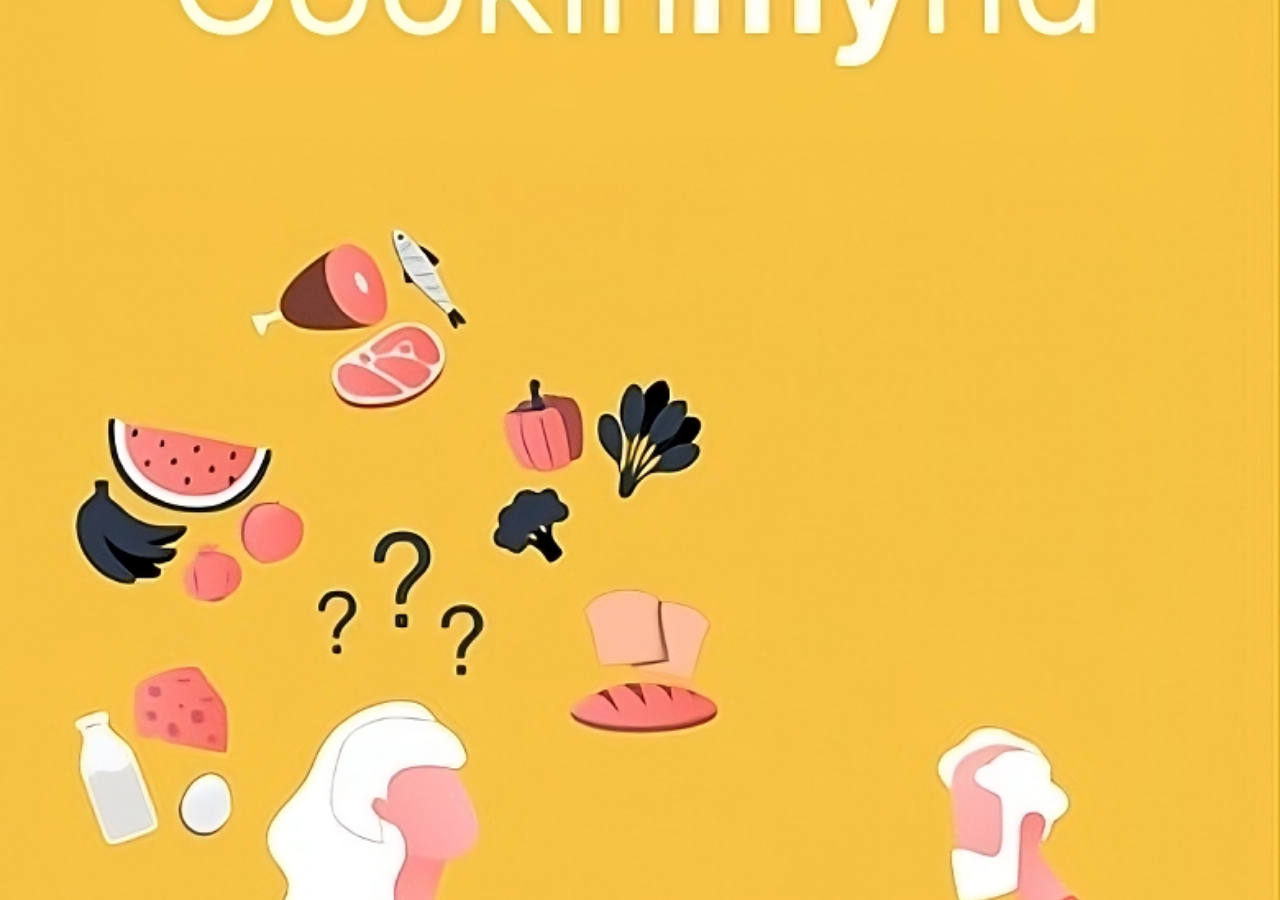
<file: web/html/index.html>
<!DOCTYPE html>
<html>
  <head>
    <title>Cookinmynd</title>
    <meta author="Domenico De Pasquali">
    <meta charset="UTF-8"> 
    <meta name="viewport" content="width=device-width, initial-scale=1.0, maximum-scale=1.0, user-scalable=0">
    <meta name="apple-mobile-web-app-capable" content="yes">
    <link rel="icon" type="image/x-icon" href="../images/favicon.png">
    <link rel="apple-touch-icon" href="../images/favicon.png">
    <link rel="stylesheet" href="../styles/main.css">

    <script src="../scripts/lib/p5.min.js"></script>
    <script src="../scripts/lib/mqttws31.min.js"></script>
  </head>

  <!-- Inserisco tutte le parti della Web App -->
  <body id="p5-container">

    <!-- Splash Screen -->
    <div id="logo" style="display:block" class="clickable-background" onclick="return show('accedi_registrati','logo','accedi', 'registrati', 'configurazione_inizio','configurazione_cg','configurazione_cr', 'configurazione_time', 'configurazione_colori','configurazione_completata', 'home_ok','home_ok_monossido','home_ok_cr','home_ok_pranzo','home_ok_cena','home_ok_statistiche','home_ok_manage','home_ok_spesa','home_ok_ricette','home_ok_user','home_ok_setting','home_volcano_setting','home_volcano_user');">
    </div>

    <!-- Accedi e/o Registrati -->
    <div id="accedi_registrati" style="display:none">
      <button id="accedi_registrati-accedi" onclick="return show('accedi','accedi_registrati','logo','registrati', 'configurazione_inizio', 'configurazione_cg', 'configurazione_cr','configurazione_time','configurazione_colori','configurazione_completata', 'home_ok','home_ok_monossido','home_ok_cr','home_ok_pranzo','home_ok_cena','home_ok_statistiche','home_ok_manage','home_ok_spesa','home_ok_ricette','home_ok_user','home_ok_setting','home_volcano_setting','home_volcano_user');"></button>
      <button id="accedi_registrati-registrati" onclick="return show('registrati','accedi_registrati','logo','accedi', 'configurazione_inizio', 'configurazione_cg', 'configurazione_cr', 'configurazione_time','configurazione_colori','configurazione_completata', 'home_ok','home_ok_monossido','home_ok_cr','home_ok_pranzo','home_ok_cena','home_ok_statistiche','home_ok_manage','home_ok_spesa','home_ok_ricette','home_ok_user','home_ok_setting','home_volcano_setting','home_volcano_user');"></button>
    </div>

    <!-- Accedi -->
    <div id="accedi" style="display:none">
      <button id="accedi-back" onclick="return show('accedi_registrati','accedi','logo', 'registrati','configurazione_inizio','configurazione_cg','configurazione_cr', 'configurazione_time','configurazione_colori','configurazione_completata', 'home_ok','home_ok_monossido','home_ok_cr','home_ok_pranzo','home_ok_cena','home_ok_statistiche','home_ok_manage','home_ok_spesa','home_ok_ricette','home_ok_user','home_ok_setting','home_volcano_setting','home_volcano_user');"></button>
      <form id="form_accedi">
        <input type="text" placeholder="Username o Email" name="uname" required id="form_accedi-username">
        <br>
        <input type="password" placeholder="Password" name="psw" required id="form_accedi-pwd">
        <button id="accedi-accedi" type="button" onclick="verificaForm()"></button>
    </form>
    </div>

    <!-- Registrati -->
    <div id="registrati" style="display:none">
      <button id="registrati-back" onclick="return show('accedi_registrati','registrati','logo', 'accedi', 'configurazione_inizio', 'configurazione_cg','configurazione_cr', 'configurazione_time','configurazione_colori','configurazione_completata', 'home_ok','home_ok_monossido','home_ok_cr','home_ok_pranzo','home_ok_cena','home_ok_statistiche','home_ok_manage','home_ok_spesa','home_ok_ricette','home_ok_user','home_ok_setting','home_volcano_setting','home_volcano_user');"></button>
      <form id="form_registrati">
        <input type="text" placeholder="Nome" name="name" required id="form_registrati-name">
        <br>
        <input type="text" placeholder="Cognome" name="cognome" required id="form_registrati-cognome">
        <br>
        <input type="email" placeholder="Email" name="email" required id="form_registrati-email">
        <br>
        <input type="tel" placeholder="Cellulare" name="tel" required id="form_registrati-tel">
        <br>
        <input type="password" placeholder="Password" name="pwd" required id="form_registrati-pwd">
        <br>
        <input type="password" placeholder="Ripeti Password" name="psw2" required id="form_registrati-pwd2">
        <button id="registrati-registrati" type="button"></button>
      </form>
    </div>

    <!-- Inizio della configurazione -->
    <div id="configurazione_inizio" style="display:none">
      <button id="configurazione_inizio-back" onclick="return show('registrati','configurazione_inizio','accedi','accedi_registrati','logo', 'configurazione_cg','configurazione_cr', 'configurazione_time','configurazione_colori','configurazione_completata','home_ok','home_ok_monossido','home_ok_cr','home_ok_pranzo','home_ok_cena','home_ok_statistiche','home_ok_manage','home_ok_spesa','home_ok_ricette','home_ok_user','home_ok_setting','home_volcano_setting','home_volcano_user');"></button>
      <button id="configurazione_inizio-inizia" onclick="return show('configurazione_cg','configurazione_inizio','registrati','accedi_registrati','logo','accedi','configurazione_cr', 'configurazione_time','configurazione_colori','configurazione_completata','home_ok','home_ok_monossido','home_ok_cr','home_ok_pranzo','home_ok_cena','home_ok_statistiche','home_ok_manage','home_ok_spesa','home_ok_ricette','home_ok_user','home_ok_setting','home_volcano_setting','home_volcano_user');"></button>
    </div>

    <!-- Configurazione del profilo del care giver -->
    <div id="configurazione_cg" style="display:none">
      <button id="configurazione_cg-back" onclick="return show('configurazione_inizio','configurazione_cg','registrati','accedi','accedi_registrati','logo','configurazione_cr', 'configurazione_time','configurazione_colori','configurazione_completata','home_ok','home_ok_monossido','home_ok_cr','home_ok_pranzo','home_ok_cena','home_ok_statistiche','home_ok_manage','home_ok_spesa','home_ok_ricette','home_ok_user','home_ok_setting','home_volcano_setting','home_volcano_user');"></button>
      <form id="form_configurazione_cg">
        <input type="text" placeholder="Nome" name="name" required id="form_configurazione_cg-name">
        <br>
        <input type="text" placeholder="Cognome" name="cognome" required id="form_configurazione_cg-cognome">
        <br>
        <input type="tel" placeholder="Cellulare" name="tel" required id="form_configurazione_cg-tel">
        <button id="configurazione_cg-avanti" type="button"></button>
      </form>
    </div>

    <!-- Configurazione del profilo del care recipient -->
    <div id="configurazione_cr" style="display:none">
      <button id="configurazione_cr-back" onclick="return show('configurazione_cg', 'configurazione_cr','configurazione_inzio','registrati','accedi','accedi_registrati','logo', 'configurazione_time','configurazione_colori','configurazione_completata','home_ok','home_ok_monossido','home_ok_cr','home_ok_pranzo','home_ok_cena','home_ok_statistiche','home_ok_manage','home_ok_spesa','home_ok_ricette','home_ok_user','home_ok_setting','home_volcano_setting','home_volcano_user');"></button>
      <form id="form_configurazione_cr">
        <input type="text" placeholder="Nome" name="name" required id="form_configurazione_cr-name">
        <br>
        <input type="text" placeholder="Cognome" name="cognome" required id="form_configurazione_cr-cognome">
        <br>
        <input type="tel" placeholder="Cellulare" name="tel" required id="form_configurazione_cr-tel">
        <button id="configurazione_cr-avanti" type="button"></button>
      </form>
    </div>

    <!-- Configurazione dell'orario dei pasti -->
    <div id="configurazione_time" style="display:none">
      <button id="configurazione_time-back" onclick="return show('configurazione_cr', 'configurazione_time', 'configurazione_cg','configurazione_inzio','registrati','accedi','accedi_registrati','logo','configurazione_colori','configurazione_completata','home_ok','home_ok_monossido','home_ok_cr','home_ok_pranzo','home_ok_cena','home_ok_statistiche','home_ok_manage','home_ok_spesa','home_ok_ricette','home_ok_user','home_ok_setting','home_volcano_setting','home_volcano_user');"></button>
      <form id="form_configurazione_time">
        <input type="time" value="12:00" min="10:00" max="15:00" name="time_pranzo" required id="form_configurazione_time-pranzo">
        <br>
        <input type="time" value="19:00" min="17:00" max="22:00" name="time_cena" required id="form_configurazione_time-cena">
        <button id="configurazione_time-avanti" type="button"></button>
      </form>
    </div>

    <!-- Configurazione del colore dei pasti -->
    <div id="configurazione_colori" style="display:none">
      <button id="configurazione_colori-back" onclick="return show('configurazione_time', 'configurazione_colori', 'configurazione_cr', 'configurazione_cg','configurazione_inzio','registrati','accedi','accedi_registrati','logo','configurazione_completata','home_ok','home_ok_monossido','home_ok_cr','home_ok_pranzo','home_ok_cena','home_ok_statistiche','home_ok_manage','home_ok_spesa','home_ok_ricette','home_ok_user','home_ok_setting','home_volcano_setting','home_volcano_user');"></button>
      <button id="configurazione_colori-avanti" onclick="return show('configurazione_completata','configurazione_time', 'configurazione_colori', 'configurazione_cr', 'configurazione_cg','configurazione_inzio','registrati','accedi','accedi_registrati','logo','home_ok','home_ok_monossido','home_ok_cr','home_ok_pranzo','home_ok_cena','home_ok_statistiche','home_ok_manage','home_ok_spesa','home_ok_ricette','home_ok_user','home_ok_setting','home_volcano_setting','home_volcano_user');"></button>


      <div id="p5-buttons2"></div> <!-- Contenitore per i pulsanti p5.js - Anteprima (debug) -->
      <div id="p5-buttons4"></div> <!-- Contenitore per i pulsanti p5.js - Colore 1 -->
      <div id="p5-buttons5"></div> <!-- Contenitore per i pulsanti p5.js - Colore 2-->
      <div id="p5-buttons6"></div> <!-- Contenitore per i pulsanti p5.js - Colore 3 -->
      <div id="p5-buttons7"></div> <!-- Contenitore per i pulsanti p5.js - Colore 4 -->
      <div id="p5-buttons8"></div> <!-- Contenitore per i pulsanti p5.js - Colore 5 -->
      <div id="p5-buttons9"></div> <!-- Contenitore per i pulsanti p5.js - Colore 6 -->
    </div>

    <!-- Configurazione completata -->
    <div id="configurazione_completata" style="display:none">
      <button id="configurazione_completata-back" onclick="return show('configurazione_colori','configurazione_completata', 'configurazione_time', 'configurazione_cr', 'configurazione_cg','configurazione_inzio','registrati','accedi','accedi_registrati','logo','home_ok','home_ok_monossido','home_ok_cr','home_ok_pranzo','home_ok_cena','home_ok_statistiche','home_ok_manage','home_ok_spesa','home_ok_ricette','home_ok_user','home_ok_setting','home_volcano_setting','home_volcano_user');"></button>
      <button id="configurazione_completata-avanti" onclick="return show('home_ok','configurazione_completata', 'configurazione_colori','configurazione_time', 'configurazione_cr', 'configurazione_cg','configurazione_inzio','registrati','accedi','accedi_registrati','logo','home_ok_monossido','home_ok_cr','home_ok_pranzo','home_ok_cena','home_ok_statistiche','home_ok_manage','home_ok_spesa','home_ok_ricette','home_ok_user','home_ok_setting','home_volcano_setting','home_volcano_user');"></button>
    </div>

    <!-- Home (tutto regolare) -->
    <div id="home_ok" style="display:none">
      <p class="usernameDisplay">Home</p>
      <button id="home_ok-monossido" onclick="return show('home_ok_monossido','home_ok','configurazione_colori','configurazione_completata', 'configurazione_time', 'configurazione_cr', 'configurazione_cg','configurazione_inzio','registrati','accedi','accedi_registrati','logo','home_ok_cr','home_ok_pranzo','home_ok_cena','home_ok_statistiche','home_ok_manage','home_ok_spesa','home_ok_ricette','home_ok_user','home_ok_setting','home_volcano_setting','home_volcano_user');"></button>
      <button id="home_ok-cr" onclick="return show('home_ok_cr','home_ok','configurazione_completata', 'configurazione_colori','configurazione_time', 'configurazione_cr', 'configurazione_cg','configurazione_inzio','registrati','accedi','accedi_registrati','logo','home_ok_monossido','home_ok_pranzo','home_ok_cena','home_ok_statistiche','home_ok_manage','home_ok_spesa','home_ok_ricette','home_ok_user','home_ok_setting','home_volcano_setting','home_volcano_user');"></button>
      <button id="home_ok-pranzo" onclick="return show('home_ok_pranzo','home_ok','configurazione_completata', 'configurazione_colori','configurazione_time', 'configurazione_cr', 'configurazione_cg','configurazione_inzio','registrati','accedi','accedi_registrati','logo','home_ok_monossido','home_ok_cr','home_ok_cena','home_ok_statistiche','home_ok_manage','home_ok_spesa','home_ok_ricette','home_ok_user','home_ok_setting','home_volcano_setting','home_volcano_user');"></button>
      <button id="home_ok-cena" onclick="return show('home_ok_cena','home_ok','configurazione_completata', 'configurazione_colori','configurazione_time', 'configurazione_cr', 'configurazione_cg','configurazione_inzio','registrati','accedi','accedi_registrati','logo','home_ok_monossido','home_ok_cr','home_ok_pranzo','home_ok_statistiche','home_ok_manage','home_ok_spesa','home_ok_ricette','home_ok_user','home_ok_setting','home_volcano_setting','home_volcano_user');"></button>
      <button id="home_ok-statistiche" onclick="return show('home_ok_statistiche','home_ok','configurazione_completata', 'configurazione_colori','configurazione_time', 'configurazione_cr', 'configurazione_cg','configurazione_inzio','registrati','accedi','accedi_registrati','logo','home_ok_monossido','home_ok_cr','home_ok_pranzo','home_ok_cena','home_ok_manage','home_ok_spesa','home_ok_ricette','home_ok_user','home_ok_setting','home_volcano_setting','home_volcano_user');"></button>
      <button id="home_ok-manage" onclick="return show('home_ok_manage','home_ok','configurazione_completata', 'configurazione_colori','configurazione_time', 'configurazione_cr', 'configurazione_cg','configurazione_inzio','registrati','accedi','accedi_registrati','logo','home_ok_monossido','home_ok_cr','home_ok_pranzo','home_ok_cena','home_ok_statistiche','home_ok_spesa','home_ok_ricette','home_ok_user','home_ok_setting','home_volcano_setting','home_volcano_user');"></button>
      <button id="home_ok-spesa" onclick="return show('home_ok_spesa','home_ok','configurazione_completata', 'configurazione_colori','configurazione_time', 'configurazione_cr', 'configurazione_cg','configurazione_inzio','registrati','accedi','accedi_registrati','logo','home_ok_monossido','home_ok_cr','home_ok_pranzo','home_ok_cena','home_ok_statistiche','home_ok_manage','home_ok_ricette','home_ok_user','home_ok_setting','home_volcano_setting','home_volcano_user');"></button>
      <button id="home_ok-ricette" onclick="return show('home_ok_ricette','home_ok','configurazione_completata', 'configurazione_colori','configurazione_time', 'configurazione_cr', 'configurazione_cg','configurazione_inzio','registrati','accedi','accedi_registrati','logo','home_ok_monossido','home_ok_cr','home_ok_pranzo','home_ok_cena','home_ok_statistiche','home_ok_manage','home_ok_spesa','home_ok_user','home_ok_setting','home_volcano_setting','home_volcano_user');"></button>
      <button id="home_ok-user" onclick="return show('home_ok_user','home_ok','configurazione_completata', 'configurazione_colori','configurazione_time', 'configurazione_cr', 'configurazione_cg','configurazione_inzio','registrati','accedi','accedi_registrati','logo','home_ok_monossido','home_ok_cr','home_ok_pranzo','home_ok_cena','home_ok_statistiche','home_ok_manage','home_ok_spesa','home_ok_ricette','home_ok_setting','home_volcano_setting','home_volcano_user');"></button>
      <button id="home_ok-setting" onclick="return show('home_ok_setting','home_ok','configurazione_completata', 'configurazione_colori','configurazione_time', 'configurazione_cr', 'configurazione_cg','configurazione_inzio','registrati','accedi','accedi_registrati','logo','home_ok_monossido','home_ok_cr','home_ok_pranzo','home_ok_cena','home_ok_statistiche','home_ok_manage','home_ok_spesa','home_ok_ricette','home_ok_user','home_volcano_setting','home_volcano_user');"></button>
    </div>

    <!-- Home (tutto regolare - monossido) -->
    <div id="home_ok_monossido" style="display:none">
      <p class="usernameDisplay">Home</p>
      <button id="home_ok_monossido-back" onclick="return show('home_ok','home_ok_monossido','configurazione_colori','configurazione_completata', 'configurazione_time', 'configurazione_cr', 'configurazione_cg','configurazione_inzio','registrati','accedi','accedi_registrati','logo','home_ok_cr','home_ok_pranzo','home_ok_cena','home_ok_statistiche','home_ok_manage','home_ok_spesa','home_ok_ricette','home_ok_user','home_ok_setting','home_volcano_setting','home_volcano_user');"></button>
    </div>

    <!-- Home (tutto regolare - care recipient) -->
    <div id="home_ok_cr" style="display:none">
      <p class="usernameDisplay">Home</p>
      <p id="nome_cr"></p>
      <p id="cognome_cr"></p>
      <p id="cellulare_cr"> <a href="#" id="cellulare_cr_link"></a> </p>
      <button id="home_ok_cr-back" onclick="return show('home_ok','home_ok_cr','home_ok_monossido','configurazione_colori','configurazione_completata', 'configurazione_time', 'configurazione_cr', 'configurazione_cg','configurazione_inzio','registrati','accedi','accedi_registrati','logo','home_ok_pranzo','home_ok_cena','home_ok_statistiche','home_ok_manage','home_ok_spesa','home_ok_ricette','home_ok_user','home_ok_setting','home_volcano_setting','home_volcano_user');"></button>
    </div>

    <!-- Home (tutto regolare - pranzo) -->
    <div id="home_ok_pranzo" style="display:none">
      <p class="usernameDisplay">Home</p>
      <p id="nome_cr_pranzo_ok"></p>
      <button id="home_ok_pranzo-back" onclick="return show('home_ok','home_ok_pranzo','home_ok_cr','home_ok_monossido','configurazione_colori','configurazione_completata', 'configurazione_time', 'configurazione_cr', 'configurazione_cg','configurazione_inzio','registrati','accedi','accedi_registrati','logo','home_ok_cena','home_ok_statistiche','home_ok_manage','home_ok_spesa','home_ok_ricette','home_ok_user','home_ok_setting','home_volcano_setting','home_volcano_user');"></button>
    </div>

    <!-- Home (tutto regolare - cena) -->
    <div id="home_ok_cena" style="display:none">
      <p class="usernameDisplay">Home</p>
      <button id="home_ok_cena-back" onclick="return show('home_ok','home_ok_cena' ,'home_ok_pranzo','home_ok_cr','home_ok_monossido','configurazione_colori','configurazione_completata', 'configurazione_time', 'configurazione_cr', 'configurazione_cg','configurazione_inzio','registrati','accedi','accedi_registrati','logo','home_ok_statistiche','home_ok_manage','home_ok_spesa','home_ok_ricette','home_ok_user','home_ok_setting','home_volcano_setting','home_volcano_user');"></button>
    </div>

    <!-- Home (tutto regolare - statistiche) -->
    <div id="home_ok_statistiche" style="display:none">
      <button id="home_ok_statistiche-back" onclick="return show('home_ok','home_ok_statistiche','home_ok_cena' ,'home_ok_pranzo','home_ok_cr','home_ok_monossido','configurazione_colori','configurazione_completata', 'configurazione_time', 'configurazione_cr', 'configurazione_cg','configurazione_inzio','registrati','accedi','accedi_registrati','logo','home_ok_manage','home_ok_spesa','home_ok_ricette','home_ok_user','home_ok_setting','home_volcano_setting','home_volcano_user');"></button>
    </div>

    <!-- Home (tutto regolare - manage) -->
    <div id="home_ok_manage" style="display:none">
      <button id="home_ok_manage-back" onclick="return show('home_ok','home_ok_manage','home_ok_statistiche','home_ok_cena' ,'home_ok_pranzo','home_ok_cr','home_ok_monossido','configurazione_colori','configurazione_completata', 'configurazione_time', 'configurazione_cr', 'configurazione_cg','configurazione_inzio','registrati','accedi','accedi_registrati','logo','home_ok_spesa','home_ok_ricette','home_ok_user','home_ok_setting','home_volcano_setting','home_volcano_user');"></button>
    </div>

    <!-- Home (tutto regolare - spesa) -->
    <div id="home_ok_spesa" style="display:none">
      <div>
        <input type="text" id="nuovo-alimento" placeholder="Inserisci un alimento">
        <button id="btn-addAlim" onclick="aggiungiAlimento()">+</button>
      </div>
  
      <!-- Gli elementi della lista vengono aggiunti qui dinamicamente -->
      <ul class="lista-spesa" id="lista-spesa">
      </ul>
      <button id="home_ok_spesa-back" onclick="return show('home_ok','home_ok_spesa','home_ok_manage','home_ok_statistiche','home_ok_cena' ,'home_ok_pranzo','home_ok_cr','home_ok_monossido','configurazione_colori','configurazione_completata', 'configurazione_time', 'configurazione_cr', 'configurazione_cg','configurazione_inzio','registrati','accedi','accedi_registrati','logo','home_ok_ricette','home_ok_user','home_ok_setting','home_volcano_setting','home_volcano_user');"></button>
    </div>

    <!-- Home (tutto regolare - ricette) -->
    <div id="home_ok_ricette" style="display:none">
      <button id="home_ok_ricette-back" onclick="return show('home_ok','home_ok_ricette','home_ok_spesa','home_ok_manage','home_ok_statistiche','home_ok_cena' ,'home_ok_pranzo','home_ok_cr','home_ok_monossido','configurazione_colori','configurazione_completata', 'configurazione_time', 'configurazione_cr', 'configurazione_cg','configurazione_inzio','registrati','accedi','accedi_registrati','logo','home_ok_user','home_ok_setting','home_volcano_setting','home_volcano_user');"></button>
    </div>

    <!-- Account -->
    <div id="home_ok_user" style="display:none">
      <button id="user-logout" onclick="return show('logo','accedi_registrati','home_ok_user','home_ok','home_ok_ricette','home_ok_spesa','home_ok_manage','home_ok_statistiche','home_ok_cena' ,'home_ok_pranzo','home_ok_cr','home_ok_monossido','configurazione_colori','configurazione_completata', 'configurazione_time', 'configurazione_cr', 'configurazione_cg','configurazione_inzio','registrati','accedi','home_ok_setting','home_volcano_setting','home_volcano_user');"></button>
      <button id="user-home" onclick="return show('home_ok','home_ok_user','home_ok_ricette','home_ok_spesa','home_ok_manage','home_ok_statistiche','home_ok_cena' ,'home_ok_pranzo','home_ok_cr','home_ok_monossido','configurazione_colori','configurazione_completata', 'configurazione_time', 'configurazione_cr', 'configurazione_cg','configurazione_inzio','registrati','accedi','accedi_registrati','logo','home_ok_setting','home_volcano_setting','home_volcano_user');"></button>
      <button id="user-setting" onclick="return show('home_ok_setting','home_ok_user','home_ok','home_ok_ricette','home_ok_spesa','home_ok_manage','home_ok_statistiche','home_ok_cena' ,'home_ok_pranzo','home_ok_cr','home_ok_monossido','configurazione_colori','configurazione_completata', 'configurazione_time', 'configurazione_cr', 'configurazione_cg','configurazione_inzio','registrati','accedi','accedi_registrati','logo','home_volcano_setting','home_volcano_user');"></button>
    </div>

    <!-- Setting -->
    <div id="home_ok_setting" style="display:none">
      <button id="setting-demo1" onclick="return show('');"></button>
      <div id="p5-buttons"></div> <!-- Contenitore per i pulsanti p5.js - Avvia Experience -->
      <div id="p5-buttons3"></div> <!-- Contenitore per i pulsanti p5.js - Stop Experience -->
      <button id="setting-home" onclick="return show('home_ok','home_ok_setting','home_ok_user','home_ok_ricette','home_ok_spesa','home_ok_manage','home_ok_statistiche','home_ok_cena' ,'home_ok_pranzo','home_ok_cr','home_ok_monossido','configurazione_colori','configurazione_completata', 'configurazione_time', 'configurazione_cr', 'configurazione_cg','configurazione_inzio','registrati','accedi','accedi_registrati','logo','home_volcano_setting','home_volcano_user');"></button>
      <button id="setting-user" onclick="return show('home_ok_user','home_ok_setting','home_ok','home_ok_ricette','home_ok_spesa','home_ok_manage','home_ok_statistiche','home_ok_cena' ,'home_ok_pranzo','home_ok_cr','home_ok_monossido','configurazione_colori','configurazione_completata', 'configurazione_time', 'configurazione_cr', 'configurazione_cg','configurazione_inzio','registrati','accedi','accedi_registrati','logo','home_volcano_setting','home_volcano_user');"></button>
    </div>
    <script src="../scripts/app.js"></script>
    <script src="../scripts/sketch.js"></script>
  </body>
</html>
</file>
<file: web/styles/main.css>
/* Stile per la Web App in generale */
  @font-face 
  {
  font-family: 'inter';
  src: url('../fonts/inter/Inter-Bold.ttf') format('truetype');
  src: url('../fonts/inter/Inter-Regular.ttf') format('truetype');
  }

  #body, html 
  {
    margin: 0;
    padding: 0;
    height: 100%;
    width: 100%;
    font-family: 'inter', sans-serif; /* Usa il tuo font personalizzato come preferito, con un fallback a sans-serif */
  }

  input:focus
  {
    outline:none;
    box-shadow: none;
  }
  
  input[type="time"]:invalid 
  {
    color: gray;
  }

  a:link {
  color: black;
  background-color: transparent;
}

  /* Stile per la pagina Logo */
  .clickable-background 
  {
    position: absolute;
    top: 0;
    left: 0;
    width: 100%;
    height: 100%;
    background-image: url("../images/media_logo.png"); /* Sostituisci con l'immagine di sfondo che desideri */
    background-size: cover;
    background-position: center;
    display: block; /* Assicurati che l'elemento sia un blocco */
    text-decoration: none; /* Rimuovi la sottolineatura */
    color: inherit; /* Mantieni il colore del testo */
  }

  /* Stile per la pagina Accedi e/o Registrati */
  #accedi_registrati
  {
    position: absolute;
    top: 0;
    left: 0;
    width: 100%;
    height: 100%;
    background-image: url("../images/media_accedi_registrati.png");
    background-size: cover;
    display: block; /* Assicurati che l'elemento sia un blocco */
    text-decoration: none; /* Rimuovi la sottolineatura */
    color: inherit; /* Mantieni il colore del testo */
  }

  #accedi_registrati-accedi
  {
    border-color: transparent;
    background-color: transparent;
    border-radius: 50px;
    margin-top: 292px;
    margin-left: 27px;
    width: 336px;
    height: 51px;
  }

  #accedi_registrati-registrati
  {
    border-color: transparent;
    background-color: transparent;
    border-radius: 50px;
    margin-top: 28px;
    margin-left: 27px;
    width: 336px;
    height: 51px;
  }

  /* Stile per la pagina Accedi */
  #accedi
  {
    position: absolute;
    top: 0;
    left: 0;
    width: 100%;
    height: 100%;
    background-image: url("../images/media_accedi.png");
    background-size: cover;
    display: block; /* Assicurati che l'elemento sia un blocco */
    text-decoration: none; /* Rimuovi la sottolineatura */
    color: inherit; /* Mantieni il colore del testo */
  }

  #form_accedi-username
  {
    border: none;
    font-size: large;
    position: absolute;
    top: 190px;
    left: 55px;
    background-color: transparent;
  }

  #form_accedi-pwd
  {
    border: none;
    font-size: large;
    position: absolute;
    top: 250px;
    left: 55px;
    background-color: transparent;
  }

  #accedi-back
  {
    border-color: transparent;
    background-color: transparent;
    border-radius: 50px;
    position:absolute;
    left: 0px;
    top: 0px;
    width: 125px;
    height: 30px;
  }

  #accedi-accedi
  {
    border-color: transparent;
    background-color: transparent;
    border-radius: 50px;
    position:absolute;
    top: 372px;
    left: 27px;
    width: 336px;
    height: 51px;
  }

  /* Stile per la pagina Registrati */
  #registrati
  {
    position: absolute;
    top: 0;
    left: 0;
    width: 100%;
    height: 100%;
    background-image: url("../images/media_registrati.png");
    background-size: cover;
    display: block; /* Assicurati che l'elemento sia un blocco */
    text-decoration: none; /* Rimuovi la sottolineatura */
    color: inherit; /* Mantieni il colore del testo */
  }

  #registrati-back
  {
    border-color: transparent;
    background-color: transparent;
    border-radius: 50px;
    position:absolute;
    left: 0px;
    top: 0px;
    width: 125px;
    height: 30px;
  }

  #form_registrati-name
  {
    border: none;
    font-size: large;
    position: absolute;
    top: 185px;
    left: 55px;
    background-color: transparent;
  }

  #form_registrati-cognome
  {
    border: none;
    font-size: large;
    position: absolute;
    top: 243px;
    left: 55px;
    background-color: transparent;
  }

  #form_registrati-email
  {
    border: none;
    font-size: large;
    position: absolute;
    top: 303px;
    left: 55px;
    background-color: transparent;
  }

  #form_registrati-tel
  {
    border: none;
    font-size: large;
    position: absolute;
    top: 363px;
    left: 55px;
    background-color: transparent;
  }

  #form_registrati-pwd
  {
    border: none;
    font-size: large;
    position: absolute;
    top: 423px;
    left: 55px;
    background-color: transparent;
  }

  #form_registrati-pwd2
  {
    border: none;
    font-size: large;
    position: absolute;
    top: 481px;
    left: 55px;
    background-color: transparent;
  }

  #registrati-registrati
  {
    border-color: transparent;
    background-color: transparent;
    border-radius: 50px;
    position:absolute;
    top: 559px;
    left: 27px;
    width: 336px;
    height: 51px;
  }

  /* Stile per la pagina dell'Inizio della Configurazione */
  #configurazione_inizio
  {
    position: absolute;
    top: 0;
    left: 0;
    width: 100%;
    height: 100%;
    background-image: url("../images/media_configurazione_inizio.png");
    background-size: cover;
    display: block; /* Assicurati che l'elemento sia un blocco */
    text-decoration: none; /* Rimuovi la sottolineatura */
    color: inherit; /* Mantieni il colore del testo */
  }

  #configurazione_inizio-back
  {
    border-color: transparent;
    background-color: transparent;
    border-radius: 50px;
    position:absolute;
    left: 0px;
    top: 0px;
    width: 125px;
    height: 30px;
  }

  #configurazione_inizio-inizia
  {
    border-color: transparent;
    background-color: transparent;
    border-radius: 50px;
    position:absolute;
    top: 707px;
    left: 27px;
    width: 336px;
    height: 51px;
  }

   /* Stile per la pagina della Configurazione del Care Giver */
   #configurazione_cg
  {
    position: absolute;
    top: 0;
    left: 0;
    width: 100%;
    height: 100%;
    background-image: url("../images/media_configurazione_cg.png");
    background-size: cover;
    display: block; /* Assicurati che l'elemento sia un blocco */
    text-decoration: none; /* Rimuovi la sottolineatura */
    color: inherit; /* Mantieni il colore del testo */
  }

  #configurazione_cg-back
  {
    border-color: transparent;
    background-color: transparent;
    border-radius: 50px;
    position:absolute;
    left: 0px;
    top: 0px;
    width: 150px;
    height: 30px;
  }

  #configurazione_cg-avanti
  {
    border-color: transparent;
    background-color: transparent;
    border-radius: 30px;
    position:absolute;
    top: 723px;
    left: 308px;
    width: 60px;
    height: 60px;
  }

  #form_configurazione_cg-name
  {
    border: none;
    font-size: large;
    position: absolute;
    top: 160px;
    left: 32px;
    width: 190px;
    background-color: transparent;
  }

  #form_configurazione_cg-cognome
  {
    border: none;
    font-size: large;
    position: absolute;
    top: 223px;
    left: 32px;
    width: 190px;
    background-color: transparent;
  }

  #form_configurazione_cg-tel
  {
    border: none;
    font-size: large;
    position: absolute;
    top: 283px;
    left: 32px;
    width: 190px;
    background-color: transparent;
  }

  /* Stile per la pagina della Configurazione del Care Recipient */
  #configurazione_cr
  {
    position: absolute;
    top: 0;
    left: 0;
    width: 100%;
    height: 100%;
    background-image: url("../images/media_configurazione_cr.png");
    background-size: cover;
    display: block; /* Assicurati che l'elemento sia un blocco */
    text-decoration: none; /* Rimuovi la sottolineatura */
    color: inherit; /* Mantieni il colore del testo */
  }

  #configurazione_cr-back
  {
    border-color: transparent;
    background-color: transparent;
    border-radius: 50px;
    position:absolute;
    left: 0px;
    top: 0px;
    width: 150px;
    height: 30px;
  }

  #configurazione_cr-avanti
  {
    border-color: transparent;
    background-color: transparent;
    border-radius: 30px;
    position:absolute;
    top: 723px;
    left: 308px;
    width: 60px;
    height: 60px;
  }

  #form_configurazione_cr-name
  {
    border: none;
    font-size: large;
    position: absolute;
    top: 160px;
    left: 32px;
    width: 190px;
    background-color: transparent;
  }

  #form_configurazione_cr-cognome
  {
    border: none;
    font-size: large;
    position: absolute;
    top: 223px;
    left: 32px;
    width: 190px;
    background-color: transparent;
  }

  #form_configurazione_cr-tel
  {
    border: none;
    font-size: large;
    position: absolute;
    top: 283px;
    left: 32px;
    width: 190px;
    background-color: transparent;
  }

  /* Stile per la pagina della Configurazione dell'orario dei pasti */
  #configurazione_time
  {
    position: absolute;
    top: 0;
    left: 0;
    width: 100%;
    height: 100%;
    background-image: url("../images/media_configurazione_time.png");
    background-size: cover;
    display: block; /* Assicurati che l'elemento sia un blocco */
    text-decoration: none; /* Rimuovi la sottolineatura */
    color: inherit; /* Mantieni il colore del testo */
  }

  #configurazione_time-back
  {
    border-color: transparent;
    background-color: transparent;
    border-radius: 50px;
    position:absolute;
    left: 0px;
    top: 0px;
    width: 150px;
    height: 30px;
  }

  #configurazione_time-avanti
  {
    border-color: transparent;
    background-color: transparent;
    border-radius: 30px;
    position:absolute;
    top: 723px;
    left: 308px;
    width: 60px;
    height: 60px;
  }

  #form_configurazione_time-pranzo
  {
    border: none;
    font-size: large;
    position: absolute;
    border-radius: 50px;
    top: 360px;
    left: 185px;
    width: 92px;
    height: 50px;
    color: black;
    font-size: large;
    background-color: transparent;
  }

  #form_configurazione_time-cena
  {
    border: none;
    font-size: large;
    position: absolute;
    border-radius: 50px;
    top: 427px;
    left: 185px;
    width: 92px;
    height: 50px;
    color: black;
    font-size: large;
    background-color: transparent;
  }

  /* Stile per la pagina della Configurazione del colore dei pasti */
  #configurazione_colori
  {
    position: absolute;
    top: 0;
    left: 0;
    width: 100%;
    height: 100%;
    background-image: url("../images/media_configurazione_colori.png");
    background-size: cover;
    display: block; /* Assicurati che l'elemento sia un blocco */
    text-decoration: none; /* Rimuovi la sottolineatura */
    color: inherit; /* Mantieni il colore del testo */
  }

  #configurazione_colori-back
  {
    border-color: transparent;
    background-color: transparent;
    border-radius: 50px;
    position:absolute;
    left: 0px;
    top: 0px;
    width: 150px;
    height: 30px;
  }

  #configurazione_colori-avanti
  {
    border-color: transparent;
    background-color: transparent;
    border-radius: 30px;
    position:absolute;
    top: 723px;
    left: 308px;
    width: 60px;
    height: 60px;
  }

  #form_configurazione_colori-pranzo
  {
    border: none;
    font-size: large;
    position: absolute;
    border-radius: 50px;
    top: 357px;
    left: 182px;
    width: 130px;
    height: 65px;
    color: red;
    font-size: large;
    background-color: transparent;
  }

  #form_configurazione_colori-cena
  {
    border: none;
    font-size: large;
    position: absolute;
    border-radius: 50px;
    top: 424px;
    left: 182px;
    width: 130px;
    height: 65px;
    color: blue;
    font-size: large;
    background-color: transparent;
  }

  /* Stile per la pagina della conclusione della Configurazione */
  #configurazione_completata
  {
    position: absolute;
    top: 0;
    left: 0;
    width: 100%;
    height: 100%;
    background-image: url("../images/media_configurazione_completata.png");
    background-size: cover;
    display: block; /* Assicurati che l'elemento sia un blocco */
    text-decoration: none; /* Rimuovi la sottolineatura */
    color: inherit; /* Mantieni il colore del testo */
  }

  #configurazione_completata-back
  {
    border-color: transparent;
    background-color: transparent;
    border-radius: 50px;
    position:absolute;
    left: 0px;
    top: 0px;
    width: 125px;
    height: 30px;
  }

  #configurazione_completata-avanti
  {
    border-color: transparent;
    background-color: transparent;
    border-radius: 50px;
    position:absolute;
    top: 707px;
    left: 27px;
    width: 336px;
    height: 51px;
  }

  /* Stile per la pagina Home, tutto regolare */
  #home_ok
  {
    position: absolute;
    top: 0;
    left: 0;
    width: 100%;
    height: 100%;
    background-image: url("../images/media_home_ok.png");
    background-size: cover;
    display: block; /* Assicurati che l'elemento sia un blocco */
    text-decoration: none; /* Rimuovi la sottolineatura */
    color: inherit; /* Mantieni il colore del testo */
  }

  .usernameDisplay
  {
    font-size:xx-large;
    font-weight: bold;
    color: #353535;
    position: absolute;
    left: 15px;
  }

  #home_ok-monossido
  {
    border-color: transparent;
    background-color: transparent;
    border-radius: 21px;
    position:absolute;
    left: 332px;
    top: 24px;
    width: 42px;
    height: 42px;
  }

  #home_ok-cr
  {
    border-color: transparent;
    background-color: transparent;
    border-radius: 21px;
    position:absolute;
    left: 12px;
    top: 147px;
    width: 365px;
    height: 208px;
  }

  #home_ok-pranzo
  {
    border: 1.5px solid white;
    opacity: 0.70;
    background-color: transparent;
    border-radius: 21px;
    position:absolute;
    left: 65px;
    top: 398px;
    width: 120px;
    height: 26px;
  }

  #home_ok-cena
  {
    border: 1.5px solid white;
    opacity: 0.70;
    background-color: transparent;
    border-radius: 21px;
    position:absolute;
    left: 65px;
    top: 441px;
    width: 120px;
    height: 26px;
  }

  #home_ok-statistiche
  {
    border-color: transparent;
    background-color: transparent;
    border-radius: 21px;
    position:absolute;
    left: 242px;
    top: 366px;
    width: 133px;
    height: 130px;
  }

  #home_ok-manage
  {
    border-color: transparent;
    background-color: transparent;
    border-radius: 21px;
    position:absolute;
    left: 15px;
    top: 514px;
    width: 114px;
    height: 205px;
  }

  #home_ok-spesa
  {
    border-color: transparent;
    background-color: transparent;
    border-radius: 21px;
    position:absolute;
    left: 138px;
    top: 514px;
    width: 114px;
    height: 205px;
  }

  #home_ok-ricette
  {
    border-color: transparent;
    background-color: transparent;
    border-radius: 21px;
    position:absolute;
    left: 260px;
    top: 514px;
    width: 114px;
    height: 205px;
  }

  #home_ok-user
  {
    border-color: transparent;
    background-color: transparent;
    border-radius: 18.5px;
    position:absolute;
    left: 179px;
    top: 733px;
    width: 37px;
    height: 37px;
  }

  #home_ok-setting
  {
    border-color: transparent;
    background-color: transparent;
    border-radius: 18.5px;
    position:absolute;
    left: 301px;
    top: 733px;
    width: 37px;
    height: 37px;
  }

  /* Stile per la pagina Home, tutto regolare (Monossido) */
  #home_ok_monossido
  {
    position: absolute;
    top: 0;
    left: 0;
    width: 100%;
    height: 100%;
    background-image: url("../images/media_home_ok_monossido.png");
    background-size: cover;
    display: block; /* Assicurati che l'elemento sia un blocco */
    text-decoration: none; /* Rimuovi la sottolineatura */
    color: inherit; /* Mantieni il colore del testo */
  }

  #home_ok_monossido-back
  {
    border-color: transparent;
    background-color: transparent;
    border-radius: 13px;
    position:absolute;
    left: 325px;
    top: 287px;
    width: 26px;
    height: 26px;
  }

  .usernameDisplayOpacity
  {
    font-size:xx-large;
    font-weight: bold;
    color: #353535;
    position: absolute;
    left: 15px;
  }

/* Stile per la pagina Home, tutto regolare (CR) */
#home_ok_cr
  {
    position: absolute;
    top: 0;
    left: 0;
    width: 100%;
    height: 100%;
    background-image: url("../images/media_home_ok_cr.png");
    background-size: cover;
    display: block; /* Assicurati che l'elemento sia un blocco */
    text-decoration: none; /* Rimuovi la sottolineatura */
    color: inherit; /* Mantieni il colore del testo */
  }

  #home_ok_cr-back
  {
    border-color: transparent;
    background-color: transparent;
    border-radius: 13px;
    position:absolute;
    left: 325px;
    top: 287px;
    width: 26px;
    height: 26px;
  }

  #nome_cr
  {
    font-size:large;
    font-weight: bold;
    color: #353535;
    position: absolute;
    left: 60px;
    top: 330px;
  }

  #cognome_cr
  {
    font-size:large;
    font-weight: bold;
    color: #353535;
    position: absolute;
    left: 60px;
    top: 395px;
  }

  #cellulare_cr
  {
    font-size:large;
    font-weight: bold;
    color: #353535;
    position: absolute;
    left: 60px;
    top: 460px;
  }

/* Stile per la pagina Home, tutto regolare (pranzo) */
#home_ok_pranzo
  {
    position: absolute;
    top: 0;
    left: 0;
    width: 100%;
    height: 100%;
    background-image: url("../images/media_home_ok_pranzo.png");
    background-size: cover;
    display: block; /* Assicurati che l'elemento sia un blocco */
    text-decoration: none; /* Rimuovi la sottolineatura */
    color: inherit; /* Mantieni il colore del testo */
  }

  #home_ok_pranzo-back
  {
    border-color: transparent;
    background-color: transparent;
    border-radius: 13px;
    position:absolute;
    left: 325px;
    top: 287px;
    width: 26px;
    height: 26px;
  }

  #nome_cr_pranzo_ok
  {
    font-size:20pt;
    font-weight: bold;
    color: #353535;
    position: absolute;
    width: 250px;
    height: 70px;
    left: 35px;
    top: 257px;
  }

  /* Stile per la pagina Home, tutto regolare (cena) */
  #home_ok_cena
  {
    position: absolute;
    top: 0;
    left: 0;
    width: 100%;
    height: 100%;
    background-image: url("../images/media_home_ok_cena.png");
    background-size: cover;
    display: block; /* Assicurati che l'elemento sia un blocco */
    text-decoration: none; /* Rimuovi la sottolineatura */
    color: inherit; /* Mantieni il colore del testo */
  }

  #home_ok_cena-back
  {
    border-color: transparent;
    background-color: transparent;
    border-radius: 13px;
    position:absolute;
    left: 325px;
    top: 287px;
    width: 26px;
    height: 26px;
  }

  /* Stile per la pagina Home, tutto regolare (Statistiche) */
  #home_ok_statistiche
  {
    position: absolute;
    top: 0;
    left: 0;
    width: 100%;
    height: 100%;
    background-image: url("../images/media_home_ok_statistiche.png");
    background-size: cover;
    display: block; /* Assicurati che l'elemento sia un blocco */
    text-decoration: none; /* Rimuovi la sottolineatura */
    color: inherit; /* Mantieni il colore del testo */
  }

  #home_ok_statistiche-back
  {
    border-color: transparent;
    background-color: transparent;
    border-radius: 50px;
    position:absolute;
    left: 0px;
    top: 0px;
    width: 125px;
    height: 30px;
  }

/* Stile per la pagina Home, tutto regolare (Manage) */
#home_ok_manage
  {
    position: absolute;
    top: 0;
    left: 0;
    width: 100%;
    height: 100%;
    background-image: url("../images/media_home_ok_manage.png");
    background-size: cover;
    display: block; /* Assicurati che l'elemento sia un blocco */
    text-decoration: none; /* Rimuovi la sottolineatura */
    color: inherit; /* Mantieni il colore del testo */
  }

  #home_ok_manage-back
  {
    border-color: transparent;
    background-color: transparent;
    border-radius: 50px;
    position:absolute;
    left: 0px;
    top: 0px;
    width: 125px;
    height: 30px;
  }

  /* Stile per la pagina Home, tutto regolare (Spesa) */
#home_ok_spesa
  {
    position: absolute;
    top: 0;
    left: 0;
    width: 100%;
    height: 100%;
    background-image: url("../images/media_home_ok_spesa.png");
    background-size: cover;
    display: block; /* Assicurati che l'elemento sia un blocco */
    text-decoration: none; /* Rimuovi la sottolineatura */
    color: inherit; /* Mantieni il colore del testo */
  }

  #home_ok_spesa-back
  {
    border-color: transparent;
    background-color: transparent;
    border-radius: 50px;
    position:absolute;
    left: 0px;
    top: 0px;
    width: 125px;
    height: 30px;
    font-weight:bold;
    font-size: large;
    color: #353535;
  }

  .lista-spesa {
            list-style-type: none;
            padding: 0;
            position: absolute;
            left: 50px;
            top: 170px;

        }
        .lista-spesa li {
            display: flex;
            align-items: center;
            margin-bottom: 5px;
        }
        .lista-spesa li input[type="checkbox"] {
            display: none; /* Nascondi il checkbox originale */
        }
        .custom-checkbox {
            width: 40px;
            height: 40px;
            background-size: cover;
            margin-right: 10px;
            cursor: pointer;
        }
        .custom-checkbox.unchecked {
            background-image: url("../images/media_checkbox-unchecked.png"); /* Immagine del checkbox non spuntato */
        }
        .custom-checkbox.checked {
            background-image: url("../images/media_checkbox-checked.png"); /* Immagine del checkbox spuntato */
        }

        #nuovo-alimento
        {
          background-color: #f7d254;
          border-color: transparent;
          border-radius: 35px;
          height: 40px;
          width: 247px;
          position: absolute;
          top:100px;
          left: 35px;
          font-weight:bold;
          font-size: large;
          color: #353535;
        }

        #btn-addAlim
        {
          background-color: #f7d254;
          border-color: transparent;
          border-radius: 25.5px;
          height: 51px;
          width: 51px;
          position: absolute;
          top:100px;
          left: 306px;
          font-weight:bold;
          font-size: large;
          color: #353535;
        }

    /* Stile per la pagina Home, tutto regolare (Ricett) */
#home_ok_ricette
  {
    position: absolute;
    top: 0;
    left: 0;
    width: 100%;
    height: 100%;
    background-image: url("../images/media_home_ok_ricette.png");
    background-size: cover;
    display: block; /* Assicurati che l'elemento sia un blocco */
    text-decoration: none; /* Rimuovi la sottolineatura */
    color: inherit; /* Mantieni il colore del testo */
  }

  #home_ok_ricette-back
  {
    border-color: transparent;
    background-color: transparent;
    border-radius: 50px;
    position:absolute;
    left: 0px;
    top: 0px;
    width: 125px;
    height: 30px;
    font-weight:bold;
    font-size: large;
    color: #353535;
  }
  
  /* Stile per la pagina Account */
#home_ok_user
  {
    position: absolute;
    top: 0;
    left: 0;
    width: 100%;
    height: 100%;
    background-image: url("../images/media_home_ok_user.png");
    background-size: cover;
    display: block; /* Assicurati che l'elemento sia un blocco */
    text-decoration: none; /* Rimuovi la sottolineatura */
    color: inherit; /* Mantieni il colore del testo */
  }

  #user-logout
  {
    border-color: transparent;
    background-color: transparent;
    border-radius: 50px;
    position:absolute;
    left: 22px;
    top: 209px;
    width: 351px;
    height: 24px;
  }

  #user-home
  {
    border-color: transparent;
    background-color: transparent;
    border-radius: 50px;
    position:absolute;
    left: 24px;
    top: 726px;
    width: 100px;
    height: 50px;
  }

  #user-setting
  {
    border-color: transparent;
    background-color: transparent;
    border-radius: 25px;
    position:absolute;
    left: 267px;
    top: 726px;
    width: 100px;
    height: 50px;
  }

  /* Stile per la pagina Setting */
#home_ok_setting
  {
    position: absolute;
    top: 0;
    left: 0;
    width: 100%;
    height: 100%;
    background-image: url("../images/media_home_ok_setting.png");
    background-size: cover;
    display: block; /* Assicurati che l'elemento sia un blocco */
    text-decoration: none; /* Rimuovi la sottolineatura */
    color: inherit; /* Mantieni il colore del testo */
  }

  #setting-demo1
  {
    border-color: transparent;
    background-color: transparent;
    border-radius: 50px;
    position:absolute;
    left: 25px;
    top: 621px;
    width: 346px;
    height: 20px;
  }

  #setting-demo2
    {
    border-color: transparent;
    background-color: transparent;
    border-radius: 50px;
    position:absolute;
    left: 25px;
    top: 666px;
    width: 346px;
    height: 20px;
  }

  #setting-home
  {
    border-color: transparent;
    background-color: transparent;
    border-radius: 50px;
    position:absolute;
    left: 24px;
    top: 726px;
    width: 100px;
    height: 50px;
  }

  #setting-user
  {
    border-color: transparent;
    background-color: transparent;
    border-radius: 25px;
    position:absolute;
    left: 148px;
    top: 726px;
    width: 100px;
    height: 50px;
  }

  /* Stile per i pulsanti p5.js */
  .my-button
  {
    background-color: transparent; /* Verde */
    border: none;
    color: white;
    text-decoration: none;
    display: inline-block;
    font-size: 16px;
    cursor: pointer;
    border-radius: 50px;
    position:absolute;
  color: transparent;
    width: 125px;
    height: 30px;
  }

  .my-button2
  {
    background-color: green; /* Verde */
    border: none;
    color: white;
    text-align: center;
    text-decoration: none;
    display: none;
    font-size: 16px;
    cursor: pointer;
    border-radius: 50px;
    position:absolute;
  color: black;
    width: 346px;
    height: 25px;
  }

  .my-button3
  {
    background-color: red; /* Verde */
    border: none;
    font-size: larger;
    font-weight: bold;
    color: white;
    text-align: center;
    text-decoration: none;
    display: inline-block;
    font-size: 16px;
    cursor: pointer;
    border-radius: 50px;
    position:absolute;
  color: black;
    width: 75px;
    height: 30px;
  }

  .my-button4
  {
    background-color: transparent; /* Verde */
    border: none;
    font-size: larger;
    font-weight: bold;
    color: white;
    text-align: center;
    text-decoration: none;
    display: inline-block;
    font-size: 16px;
    cursor: pointer;
    border-radius: 50px;
    position:absolute;
  color: transparent;
    width: 104px;
    height: 51px;
  }

  .my-button5
  {
    background-color: transparent; /* Verde */
    border: none;
    font-size: larger;
    font-weight: bold;
    color: white;
    text-align: center;
    text-decoration: none;
    display: inline-block;
    font-size: 16px;
    cursor: pointer;
    border-radius: 50px;
    position:absolute;
  color: transparent;
    width: 104px;
    height: 51px;
  }

  .my-button6
  {
    background-color: transparent; /* Verde */
    border: none;
    font-size: larger;
    font-weight: bold;
    color: white;
    text-align: center;
    text-decoration: none;
    display: inline-block;
    font-size: 16px;
    cursor: pointer;
    border-radius: 50px;
    position:absolute;
  color: transparent;
    width: 104px;
    height: 51px;
  }

  .my-button7
  {
    background-color: transparent; /* Verde */
    border: none;
    font-size: larger;
    font-weight: bold;
    color: white;
    text-align: center;
    text-decoration: none;
    display: inline-block;
    font-size: 16px;
    cursor: pointer;
    border-radius: 50px;
    position:absolute;
  color: transparent;
    width: 104px;
    height: 51px;
  }

  .my-button8
  {
    background-color: transparent; /* Verde */
    border: none;
    font-size: larger;
    font-weight: bold;
    color: white;
    text-align: center;
    text-decoration: none;
    display: inline-block;
    font-size: 16px;
    cursor: pointer;
    border-radius: 50px;
    position:absolute;
  color: transparent;
    width: 104px;
    height: 51px;
  }

  .my-button9
  {
    background-color: transparent; /* Verde */
    border: none;
    font-size: larger;
    font-weight: bold;
    color: white;
    text-align: center;
    text-decoration: none;
    display: inline-block;
    font-size: 16px;
    cursor: pointer;
    border-radius: 50px;
    position:absolute;
  color: transparent;
    width: 104px;
    height: 51px;
  }
</file>
